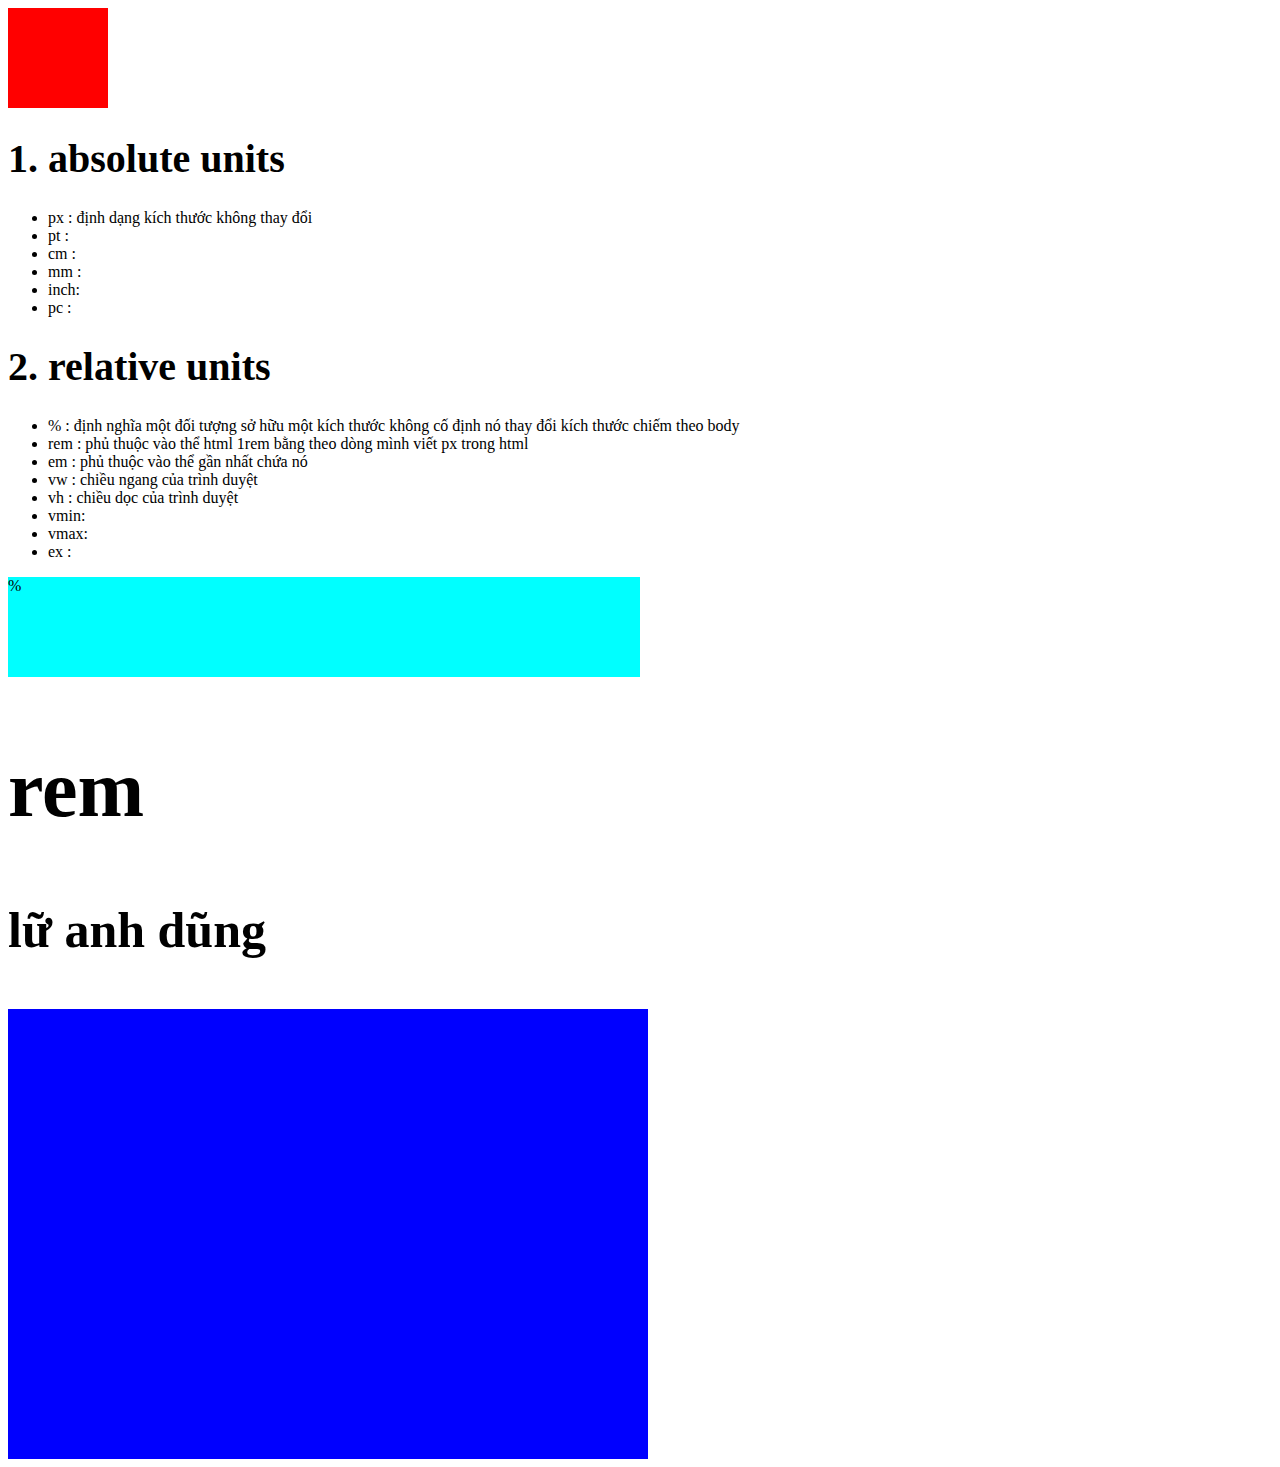
<file: 13. đơn vị trong css/index.html>
<!DOCTYPE html>
<html lang="vi">
    <head>
        <title>đơn vị trong css</title>
    <meta charset="utf-8">
    <link rel="stylesheet" herf="main.css">
    <style>
        html {
            font-size: 100%;
        } 
.box {
    width: 100px;
    height: 100px;
    background-color: red;
}
h1 {
    font-size: 40px;
}
.dung {
    width: 50%;
    height: 100px;
    background-color:aqua;
}
h2 {
    font-size: 5rem;
}
h3 {
    font-size: 2em;
}
.lu {
    width: 50vw;
    height:50vh;
    background-color: blue;
}
    </style>
    </head>
    <body>
        <div class="box"></div>
        <div>
<h1 title="đơn vị tuyệt đối">1. absolute units</h1>
<ul>
    <li>px  : định dạng kích thước không thay đổi  </li>
    <li>pt  :   </li>
    <li>cm  :   </li>
    <li>mm  :   </li>
    <li>inch:   </li>
    <li>pc  :   </li>
    
</ul>
<h1 title="đơn vị tương đối">  2. relative units </h1>
<ul>
    <li>%   : định nghĩa một đối tượng sở hữu một kích thước không cố định nó thay đổi kích thước chiếm theo body  </li>
    <li>rem : phủ thuộc vào thể html 1rem bằng theo dòng mình viết px trong html </li>
    <li>em  : phủ thuộc vào thể gần nhất chứa nó  </li>
    <li>vw  : chiều ngang của trình  duyệt </li>
    <li>vh  : chiều dọc của trình duyệt  </li>
    <li>vmin:   </li>
    <li>vmax:   </li>
    <li>ex  :   </li>
</ul>
        </div>
        <div class="dung">%</div>
        <h2>rem</h2>
        <h3 style="font-size: 50px;">lữ  anh dũng</h3>
        <div class="lu"></div>
    </body>

</html>
</file>
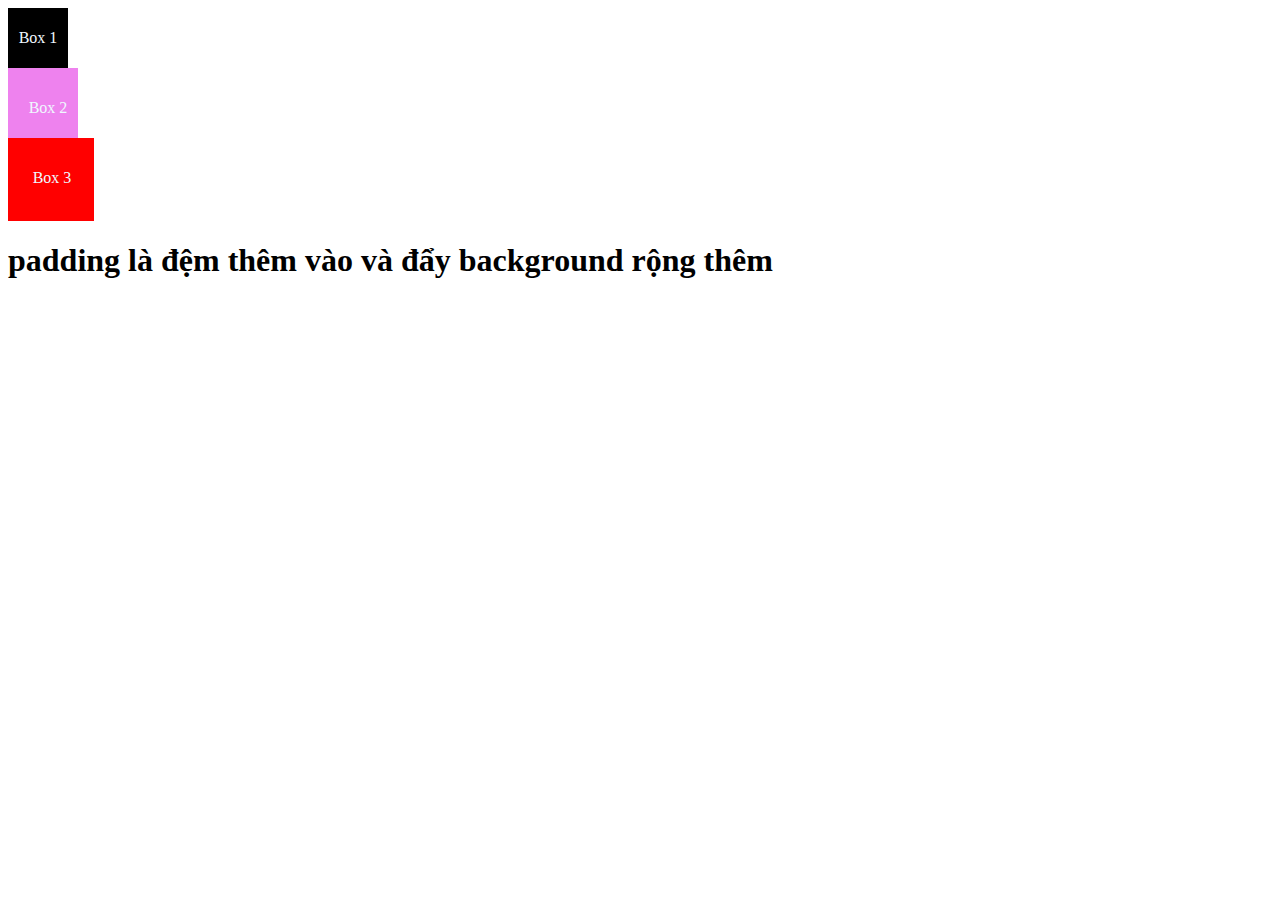
<file: 14.css padding/index.html>
<!DOCTYPE html>
<html lang="en">
    <head>
        <title>css padding</title>
        <meta charset="utf-8">
        <link rel="stylesheet" href="main.css">
        <style>

        </style>

    </head>
    <body>
        <div class="box box1">Box 1</div>
        <div class="box box2">Box 2</div>
        <div class="box box3">Box 3</div>
        <h1>padding là đệm thêm vào và đẩy background rộng thêm</h1>
    </body>
</html>
</file>
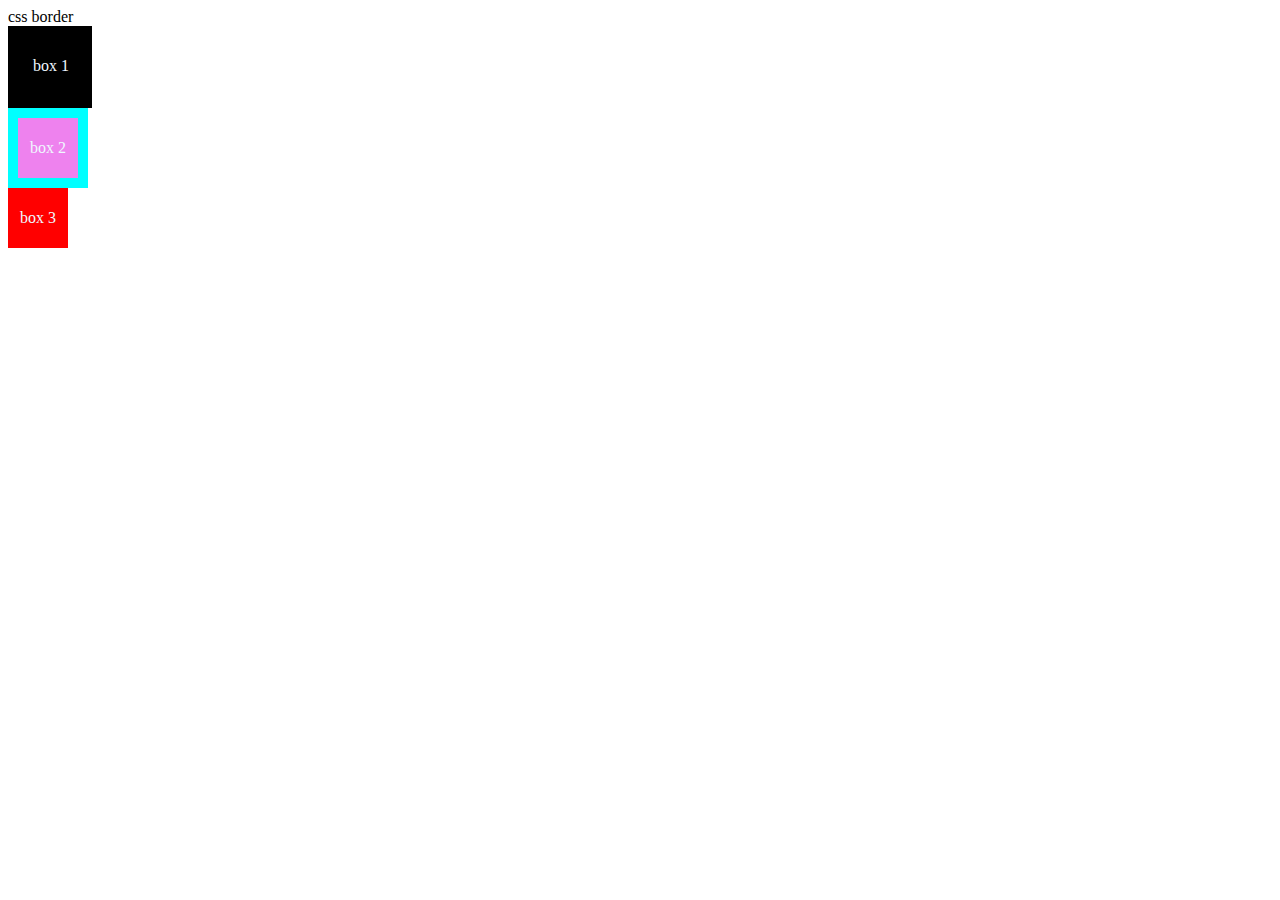
<file: 15. css border/index.html>
<!DOCTYPE html>
<html lang="en">
    <head>
        <titel>css border</titel>
        <meta charset="utf-8">
        <link rel="stylesheet" href="main.css">
        <style>

        </style>
    </head>
    <body>
<div class="box box1">box 1</div>
<div class="box box2">box 2</div>
<div class="box box3">box 3</div>
    </body>

</html>
</file>
<file: 14.css padding/main.css>
.box {
    width: 60px;
    height: 60px;
    color:aliceblue;
    display: flex;
    align-items: center;
    justify-content: center;

}
.box1 {
    background-color: black;
}
.box2 {
    background-color: violet;
    padding-top: 10px;
    padding-left: 10px;

}
/*viết tắt của padding*/
.box3 {
    background-color: red;
    padding: 10px 12px 13px 14px;
}
</file>
<file: 15. css border/main.css>
.box {
    width: 60px;
    height: 60px;
    color:aliceblue;
    display: flex;
    align-items: center;
    justify-content: center;
}
.box1 {
    background-color: black;
    padding: 10px 11px 12px 13px;
}
.box2 {
    background-color: violet;
    border-style: solid;
    border-color:aqua;
    border-width: 10px;
}
.box3 {
    background-color: red;


}
</file>
